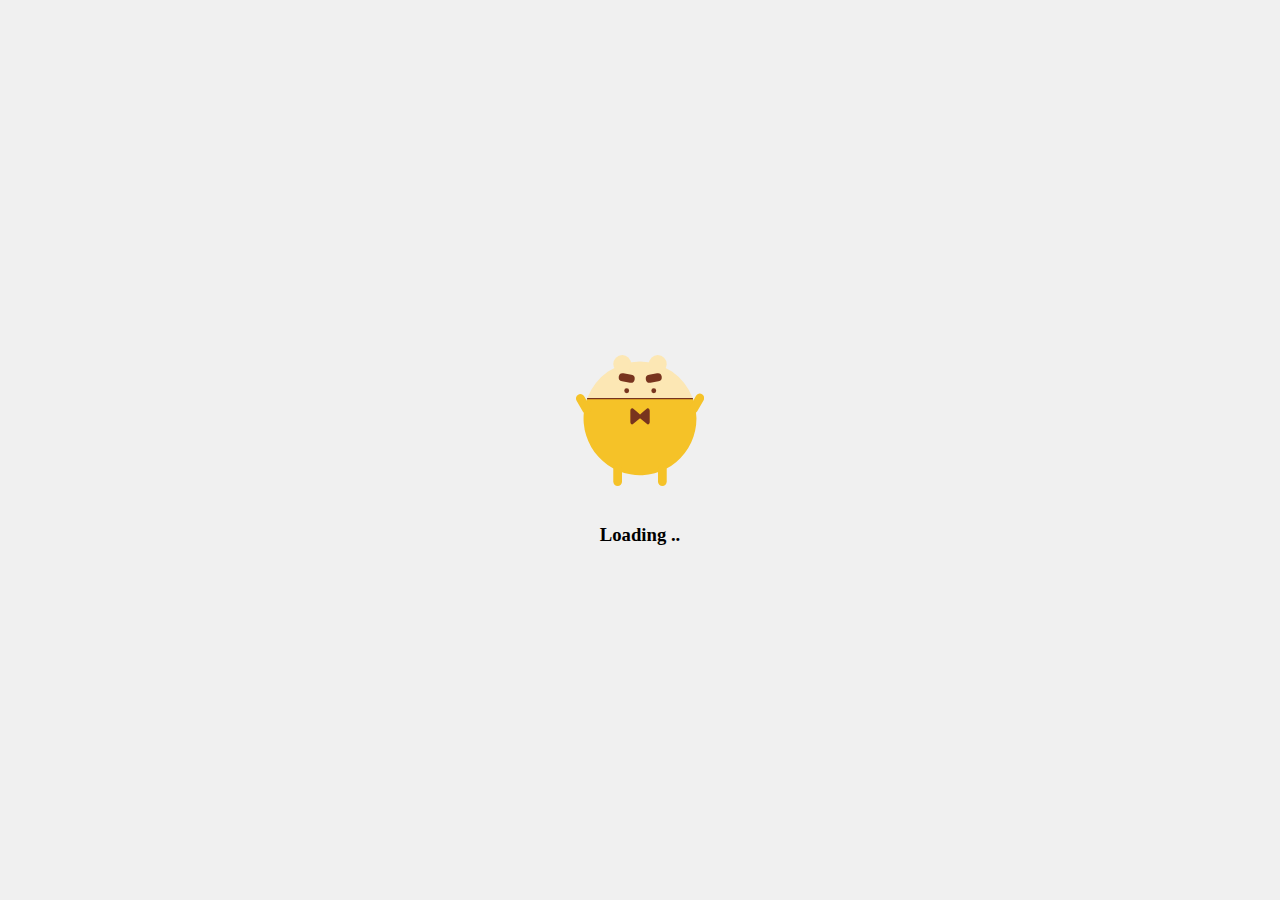
<file: index.html>
<!DOCTYPE html>
<html>
<head>
    <meta charset="utf-8">
    <title>AQI</title>
    <link rel="icon" href="asset/puff_bear.png">
    <link rel="stylesheet" href="css/all.css">

</head>
<body>
<div class="container">
    <h3 class="title">空氣品質指標</h3>
    <p class="title-eng">(AQI)</p>
    <div class="countys-toggle">
        <div class="default-county">
            <p>請選擇地區</p>
            <span class="tri-top">▲</span>
            <span class="tri-bot">▼</span>
        </div>
        <ul class="countys">
            <!-- 用 js 生成縣市清單
            <li class="county">嘉義市</li>
            <li class="county">臺南市</li>
            -->
        </ul>
    </div>

    <table class="aqi-intro">
        <tr>
            <th class="aqi-level aqi-level-0">0～50</th>
            <th class="aqi-level aqi-level-1">51～100</th>
            <th class="aqi-level aqi-level-2">101～150</th>
            <th class="aqi-level aqi-level-3">151～200</th>
            <th class="aqi-level aqi-level-4">201～300</th>
            <th class="aqi-level aqi-level-5">301～400</th>
        </tr>
        <tr>
            <td>良好</td>
            <td>普通</td>
            <td>對敏感族群<br>不健康</td>
            <td>對所有族群<br>不健康</td>
            <td>非常不健康</td>
            <td>危害</td>
        </tr>
    </table>
    

    <div class="summary" style="display: none">
        <h3 class="now-county">-</h3>
        <div class="line"></div>
        <p class="update-time">-</p>
        <p>更新</p>
    </div>

    <div class="site-detail" style="display: none">
        <div class="site-now">
            <div class="site-name site-name-now"><p>-</p></div>
            <div class="aqi aqi-now"><p>-</p></div>
        </div>
        <!-- 用 js 生成縣市清單
        <div class="site-title-now site-name">
            <p class="site-name-now">-</p>
            <div class="aqi">
                <p class="aqi-now">-</p>
            </div>
        </div>
        -->
        
        <ul class="pollutant-all">
            <li class="pollutant pollutant-O">
                <p class="pol-name">臭氧<span>O3 (ppb)</span></p>
                <p class="pol-data"></p>
            </li>
            <li class="pollutant pollutant-1">
                <p class="pol-name">懸浮微粒<span>PM10 (μg/m³)</span></p>
                <p class="pol-data"></p>
            </li>
            <li class="pollutant pollutant-2">
                <p class="pol-name">細懸浮微粒<span>PM2.5 (μg/m³)</span></p>
                <p class="pol-data"></p>
            </li>
            <li class="pollutant pollutant-3">
                <p class="pol-name">一氧化碳<span>CO (ppm)</span></p>
                <p class="pol-data"></p>
            </li>
            <li class="pollutant pollutant-4">
                <p class="pol-name">二氧化硫<span>SO2 (ppb)</span></p>
                <p class="pol-data"></p>
            </li>
            <li class="pollutant pollutant-5">
                <p class="pol-name">二氧化氮<span>NO2 (ppb)</span></p>
                <p class="pol-data"></p>
            </li>
        </ul>
    </div>

    <div class="sites">
        <!-- 用 js 生成縣市清單
        <div class="site">
            <div class="site-name"><p>前金</p></div>
            <div class="aqi"><p>156</p></div>
        </div>
        -->
    </div>
</div>
<div class="loadingPage">
    <img src="asset/puff_bear.svg" alt="">
    <h3>Loading ..</h3>
</div>

<script src="jquery-3.4.1.js"></script>
<script src="app.js"></script>

    
</body>
</html>
</file>
<file: css/all.css>
@charset "UTF-8";
/*! normalize.css v8.0.1 | MIT License | github.com/necolas/normalize.css */
/* Document
   ========================================================================== */
/**
 * 1. Correct the line height in all browsers.
 * 2. Prevent adjustments of font size after orientation changes in iOS.
 */
html {
  line-height: 1.15;
  /* 1 */
  -webkit-text-size-adjust: 100%;
  /* 2 */
}

/* Sections
   ========================================================================== */
/**
 * Remove the margin in all browsers.
 */
body {
  margin: 0;
}

/**
 * Render the `main` element consistently in IE.
 */
main {
  display: block;
}

/**
 * Correct the font size and margin on `h1` elements within `section` and
 * `article` contexts in Chrome, Firefox, and Safari.
 */
h1 {
  font-size: 2em;
  margin: 0.67em 0;
}

/* Grouping content
   ========================================================================== */
/**
 * 1. Add the correct box sizing in Firefox.
 * 2. Show the overflow in Edge and IE.
 */
hr {
  -webkit-box-sizing: content-box;
          box-sizing: content-box;
  /* 1 */
  height: 0;
  /* 1 */
  overflow: visible;
  /* 2 */
}

/**
 * 1. Correct the inheritance and scaling of font size in all browsers.
 * 2. Correct the odd `em` font sizing in all browsers.
 */
pre {
  font-family: monospace, monospace;
  /* 1 */
  font-size: 1em;
  /* 2 */
}

/* Text-level semantics
   ========================================================================== */
/**
 * Remove the gray background on active links in IE 10.
 */
a {
  background-color: transparent;
}

/**
 * 1. Remove the bottom border in Chrome 57-
 * 2. Add the correct text decoration in Chrome, Edge, IE, Opera, and Safari.
 */
abbr[title] {
  border-bottom: none;
  /* 1 */
  text-decoration: underline;
  /* 2 */
  -webkit-text-decoration: underline dotted;
          text-decoration: underline dotted;
  /* 2 */
}

/**
 * Add the correct font weight in Chrome, Edge, and Safari.
 */
b,
strong {
  font-weight: bolder;
}

/**
 * 1. Correct the inheritance and scaling of font size in all browsers.
 * 2. Correct the odd `em` font sizing in all browsers.
 */
code,
kbd,
samp {
  font-family: monospace, monospace;
  /* 1 */
  font-size: 1em;
  /* 2 */
}

/**
 * Add the correct font size in all browsers.
 */
small {
  font-size: 80%;
}

/**
 * Prevent `sub` and `sup` elements from affecting the line height in
 * all browsers.
 */
sub,
sup {
  font-size: 75%;
  line-height: 0;
  position: relative;
  vertical-align: baseline;
}

sub {
  bottom: -0.25em;
}

sup {
  top: -0.5em;
}

/* Embedded content
   ========================================================================== */
/**
 * Remove the border on images inside links in IE 10.
 */
img {
  border-style: none;
}

/* Forms
   ========================================================================== */
/**
 * 1. Change the font styles in all browsers.
 * 2. Remove the margin in Firefox and Safari.
 */
button,
input,
optgroup,
select,
textarea {
  font-family: inherit;
  /* 1 */
  font-size: 100%;
  /* 1 */
  line-height: 1.15;
  /* 1 */
  margin: 0;
  /* 2 */
}

/**
 * Show the overflow in IE.
 * 1. Show the overflow in Edge.
 */
button,
input {
  /* 1 */
  overflow: visible;
}

/**
 * Remove the inheritance of text transform in Edge, Firefox, and IE.
 * 1. Remove the inheritance of text transform in Firefox.
 */
button,
select {
  /* 1 */
  text-transform: none;
}

/**
 * Correct the inability to style clickable types in iOS and Safari.
 */
button,
[type="button"],
[type="reset"],
[type="submit"] {
  -webkit-appearance: button;
}

/**
 * Remove the inner border and padding in Firefox.
 */
button::-moz-focus-inner,
[type="button"]::-moz-focus-inner,
[type="reset"]::-moz-focus-inner,
[type="submit"]::-moz-focus-inner {
  border-style: none;
  padding: 0;
}

/**
 * Restore the focus styles unset by the previous rule.
 */
button:-moz-focusring,
[type="button"]:-moz-focusring,
[type="reset"]:-moz-focusring,
[type="submit"]:-moz-focusring {
  outline: 1px dotted ButtonText;
}

/**
 * Correct the padding in Firefox.
 */
fieldset {
  padding: 0.35em 0.75em 0.625em;
}

/**
 * 1. Correct the text wrapping in Edge and IE.
 * 2. Correct the color inheritance from `fieldset` elements in IE.
 * 3. Remove the padding so developers are not caught out when they zero out
 *    `fieldset` elements in all browsers.
 */
legend {
  -webkit-box-sizing: border-box;
          box-sizing: border-box;
  /* 1 */
  color: inherit;
  /* 2 */
  display: table;
  /* 1 */
  max-width: 100%;
  /* 1 */
  padding: 0;
  /* 3 */
  white-space: normal;
  /* 1 */
}

/**
 * Add the correct vertical alignment in Chrome, Firefox, and Opera.
 */
progress {
  vertical-align: baseline;
}

/**
 * Remove the default vertical scrollbar in IE 10+.
 */
textarea {
  overflow: auto;
}

/**
 * 1. Add the correct box sizing in IE 10.
 * 2. Remove the padding in IE 10.
 */
[type="checkbox"],
[type="radio"] {
  -webkit-box-sizing: border-box;
          box-sizing: border-box;
  /* 1 */
  padding: 0;
  /* 2 */
}

/**
 * Correct the cursor style of increment and decrement buttons in Chrome.
 */
[type="number"]::-webkit-inner-spin-button,
[type="number"]::-webkit-outer-spin-button {
  height: auto;
}

/**
 * 1. Correct the odd appearance in Chrome and Safari.
 * 2. Correct the outline style in Safari.
 */
[type="search"] {
  -webkit-appearance: textfield;
  /* 1 */
  outline-offset: -2px;
  /* 2 */
}

/**
 * Remove the inner padding in Chrome and Safari on macOS.
 */
[type="search"]::-webkit-search-decoration {
  -webkit-appearance: none;
}

/**
 * 1. Correct the inability to style clickable types in iOS and Safari.
 * 2. Change font properties to `inherit` in Safari.
 */
::-webkit-file-upload-button {
  -webkit-appearance: button;
  /* 1 */
  font: inherit;
  /* 2 */
}

/* Interactive
   ========================================================================== */
/*
 * Add the correct display in Edge, IE 10+, and Firefox.
 */
details {
  display: block;
}

/*
 * Add the correct display in all browsers.
 */
summary {
  display: list-item;
}

/* Misc
   ========================================================================== */
/**
 * Add the correct display in IE 10+.
 */
template {
  display: none;
}

/**
 * Add the correct display in IE 10.
 */
[hidden] {
  display: none;
}

* {
  position: relative;
}

html, body, .container, .loadingPage {
  position: relative;
  top: 0px;
  left: 0px;
  width: 100%;
  height: 100%;
  background: #F0F0F0 0% 0% no-repeat padding-box;
}

.loadingPage {
  position: fixed;
  display: -webkit-box;
  display: -ms-flexbox;
  display: flex;
  -webkit-box-pack: center;
      -ms-flex-pack: center;
          justify-content: center;
  -webkit-box-align: center;
      -ms-flex-align: center;
          align-items: center;
  -webkit-box-orient: vertical;
  -webkit-box-direction: normal;
      -ms-flex-direction: column;
          flex-direction: column;
  -webkit-transition: 5s;
  transition: 5s;
  font-family: '微軟正黑體';
}

.loadingPage img {
  margin: 20px;
  width: 10%;
  -webkit-animation: bearRotate 30s both infinite;
          animation: bearRotate 30s both infinite;
}

@-webkit-keyframes bearRotate {
  0% {
    -webkit-transform: rotate(0deg);
            transform: rotate(0deg);
  }
  100% {
    -webkit-transform: rotate(360deg);
            transform: rotate(360deg);
  }
}

@keyframes bearRotate {
  0% {
    -webkit-transform: rotate(0deg);
            transform: rotate(0deg);
  }
  100% {
    -webkit-transform: rotate(360deg);
            transform: rotate(360deg);
  }
}

.title {
  top: 40px;
  left: 85px;
  width: 240px;
  height: 59px;
  margin: 0;
  font: Bold 40px/60px Noto, Sans, CJK, TC, 微軟正黑體;
  text-align: left;
  letter-spacing: 0;
  color: #000000;
}

.title-eng {
  position: absolute;
  top: 40px;
  left: 336px;
  width: 99px;
  height: 59px;
  margin: 0;
  text-align: left;
  font: Bold 40px/60px Noto, Sans, CJK, TC, 微軟正黑體;
  letter-spacing: 0;
  color: #000000;
}

.aqi-intro {
  position: absolute;
  top: 53px;
  left: 465px;
  border: 3px solid #000000;
  -webkit-box-sizing: border-box;
          box-sizing: border-box;
  border-collapse: collapse;
}

.aqi-intro th, .aqi-intro td {
  width: 122px;
  padding: 0;
  border: 3px solid #000000;
  -webkit-box-sizing: border-box;
          box-sizing: border-box;
}

.aqi-intro th {
  height: 54px;
  font: Bold 16px/24px Open, Sans, 微軟正黑體;
}

.aqi-intro td {
  height: 56px;
  text-align: center;
  background: #FFFFFF 0% 0% no-repeat padding-box;
  font: Bold 16px/24px Noto, Sans, CJK, TC, 微軟正黑體;
}

.aqi-level-0 {
  background: #95F084 0% 0% no-repeat padding-box;
}

.aqi-level-1 {
  background: #FFE695 0% 0% no-repeat padding-box;
}

.aqi-level-2 {
  background: #FFAF6A 0% 0% no-repeat padding-box;
}

.aqi-level-3 {
  background: #FF5757 0% 0% no-repeat padding-box;
}

.aqi-level-4 {
  background: #9777FF 0% 0% no-repeat padding-box;
}

.aqi-level-5 {
  background: #AD1774 0% 0% no-repeat padding-box;
}

.countys-toggle {
  position: absolute;
  top: 107px;
  left: 85px;
  border: 3px solid #000000;
  background: #FFFFFF 0% 0% no-repeat padding-box;
  cursor: pointer;
}

.countys-toggle .countys {
  width: 350px;
  margin: 0;
  padding: 0;
  z-index: 10;
}

.countys-toggle .default-county span {
  position: absolute;
  font-size: 10px;
  left: 322px;
}

.countys-toggle .default-county .tri-top {
  top: 12px;
}

.countys-toggle .default-county .tri-bot {
  bottom: 12px;
}

.countys-toggle .county, .countys-toggle .default-county {
  position: relative;
  top: 0px;
  left: 0px;
  width: 350px;
  height: 56px;
  margin: 0;
  padding: 0;
  background: #FFFFFF 0% 0% no-repeat padding-box;
  list-style: none;
}

.countys-toggle .county p, .countys-toggle .default-county p {
  position: absolute;
  margin: 0;
  padding: 0;
  top: 16px;
  left: 20px;
  width: 80px;
  height: 24px;
  text-align: left;
  font: Bold 16px/24px Noto Sans CJK TC, 微軟正黑體;
  letter-spacing: 0;
  color: #000000;
  opacity: 1;
}

.countys-toggle .county {
  border-top: 1px solid #000000;
}

.summary {
  position: absolute;
  top: 195px;
  left: 0px;
}

.summary .now-county {
  position: absolute;
  margin: 0;
  padding: 0;
  top: 0px;
  left: 85px;
  width: 108px;
  height: 54px;
  text-align: left;
  font: Bold 36px/54px Noto, Sans, CJK, TC, 微軟正黑體;
  letter-spacing: 0;
  color: #000000;
  opacity: 1;
}

.summary .line {
  position: absolute;
  top: 27.5px;
  left: 205px;
  width: 786px;
  height: 0px;
  border: 3px dashed #000000;
}

.summary p {
  position: absolute;
  top: 16px;
  left: 1163px;
  margin: 0;
  padding: 0;
  width: 32px;
  height: 24px;
  text-align: left;
  font: Bold 16px/24px Noto Sans CJK TC, 微軟正黑體;
  letter-spacing: 0;
  color: #000000;
  opacity: 1;
}

.summary .update-time {
  position: absolute;
  top: 16px;
  left: 1013px;
  width: 140px;
  height: 22px;
  text-align: left;
  font: Bold 16px/24px Open Sans, 微軟正黑體;
  letter-spacing: 0;
  color: #000000;
  opacity: 1;
}

.sites {
  position: absolute;
  top: 281px;
  left: 465px;
  font-size: 0px;
  display: -webkit-box;
  display: -ms-flexbox;
  display: flex;
  -ms-flex-wrap: wrap;
      flex-wrap: wrap;
}

.sites .site {
  height: 97px;
  background: #FFFFFF 0% 0% no-repeat padding-box;
  border: 3px solid #000000;
  -webkit-box-sizing: border-box;
          box-sizing: border-box;
  overflow: hidden;
  margin-right: 30px;
  margin-bottom: 32px;
  cursor: pointer;
}

.site-name {
  display: inline-block;
  top: 0px;
  width: 190px;
  height: 100%;
  vertical-align: top;
  -webkit-box-sizing: border-box;
          box-sizing: border-box;
}

.site-name p {
  padding: 0;
  margin: 0;
  display: inline-block;
  top: 50%;
  left: 50%;
  -webkit-transform: translate(-50%, -50%);
          transform: translate(-50%, -50%);
  height: 54px;
  text-align: center;
  font: Bold 36px/54px Noto Sans CJK TC, 微軟正黑體;
  letter-spacing: 0;
  color: #000000;
}

.aqi {
  top: 0px;
  display: inline-block;
  width: 160px;
  height: 100%;
  border-left: 3px solid #000000;
  -webkit-box-sizing: border-box;
          box-sizing: border-box;
}

.aqi p {
  padding: 0;
  margin: 0;
  display: inline-block;
  top: 50%;
  left: 50%;
  -webkit-transform: translate(-50%, -50%);
          transform: translate(-50%, -50%);
  height: 65px;
  text-align: center;
  font: Bold 48px/72px Open Sans, 微軟正黑體;
  letter-spacing: 0;
  color: #000000;
  opacity: 1;
}

.site-detail {
  position: absolute;
  top: 281px;
  left: 85px;
  width: 350px;
  background: #FFFFFF 0% 0% no-repeat padding-box;
  border: 3px solid #000000;
  overflow: hidden;
}

.site-detail .site-now {
  font-size: 0px;
  position: relative;
  top: 0px;
  left: 0px;
  margin: 0;
  padding: 0;
  width: 100%;
  height: 97px;
  background: #FFFFFF 0% 0% no-repeat padding-box;
  border-bottom: 3px solid #000000;
  -webkit-box-sizing: border-box;
          box-sizing: border-box;
}

.site-detail .pollutant-all {
  list-style: none;
  padding: 0;
  margin: 0;
}

.site-detail .pollutant-all .pollutant {
  height: 68px;
  left: 30px;
  width: 290px;
  border-bottom: 1px solid #000000;
}

.site-detail .pollutant-all .pollutant p {
  position: absolute;
  display: block;
  padding: 0;
  margin: 0;
  top: 16px;
  left: 0px;
  height: 36px;
  text-align: left;
  font: Bold 24px/36px Noto Sans CJK TC, 微軟正黑體;
  letter-spacing: 0;
  color: #000000;
  opacity: 1;
}

.site-detail .pollutant-all .pollutant p span {
  position: relative;
  bottom: 0px;
  left: 8px;
  height: 22px;
  text-align: left;
  font: 16px/24px Open, Sans;
  letter-spacing: 0;
}

.site-detail .pollutant-all .pollutant .pol-data {
  position: absolute;
  top: 16px;
  right: 0px;
  height: 33px;
  text-align: right;
  font: Bold 24px/36px Open Sans, 微軟正黑體;
  letter-spacing: 0;
  color: #000000;
  opacity: 1;
}

.site-detail .pollutant-all .pollutant-O {
  margin-top: 14px;
}

.site-detail .pollutant-all .pollutant-5 {
  border-bottom: 0px;
  margin-bottom: 14px;
}
/*# sourceMappingURL=all.css.map */
</file>
